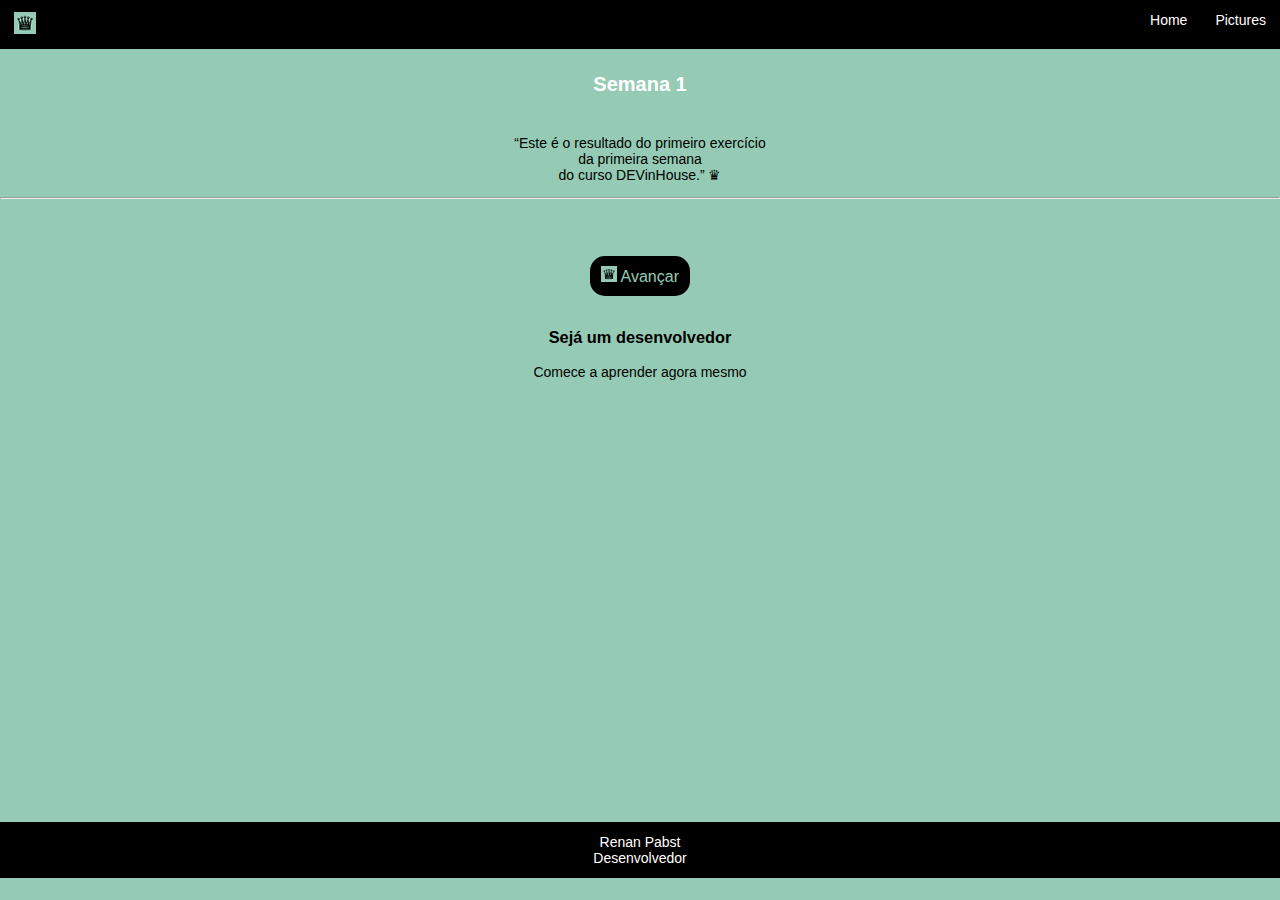
<file: index.html>
<!DOCTYPE html>
<html lang="pt-br">
<head>
    <meta charset="UTF-8">
    <meta http-equiv="X-UA-Compatible" content="IE=edge">
    <meta name="viewport" content="width=device-width, initial-scale=1.0">
    <link rel="shortcut icon" href="Imagens/favicon-32x32.png" type="image/x-icon">
    <title>DEVinHouse</title>
    <link rel="stylesheet" href="CSS/index.css" />
    <Style>

    
    </Style>
</head>
<body>
    <nav>
        <div class="logo">
            <img src="/Imagens/favicon-25x25.png">
        </div>
        <a href="imagens.html">Pictures</a>
        <a href="index.html">Home</a>
    </nav>

    <br>
    <br>
    <br>
    
    <h1>Semana 1</h1>
    <p>“Este é o resultado do primeiro exercício
    <br>da primeira semana 
    <br>do curso DEVinHouse.” ♛
    </p>
    
    <hr>
    
    <br>

    <p>
        
        <a href="/imagens.html" ><button class="btn1" type="button"><img src="/Imagens/favicon-16x16a.png"> Avançar</button>
        </a>
        <br>
        <br>
    <h3>Sejá um desenvolvedor</h3>
    
<p>Comece a aprender agora mesmo</p>
<iframe width="731" height="411" src="https://www.youtube.com/embed/owoJjuPKBJ4" title="2022 Como se tornar uma DESENVOLVEDORA fullstack em menos de um ano com o DEVinHouse Conecta Nuvem" frameborder="0" allow="accelerometer; autoplay; clipboard-write; encrypted-media; gyroscope; picture-in-picture" allowfullscreen></iframe>

</p>
    <a href="/imagens.html"></a>

    <footer>
        <div class="rdp1">
            Renan Pabst
        <br>Desenvolvedor
        </div>
    </footer>
            
</body>
</html>
</file>
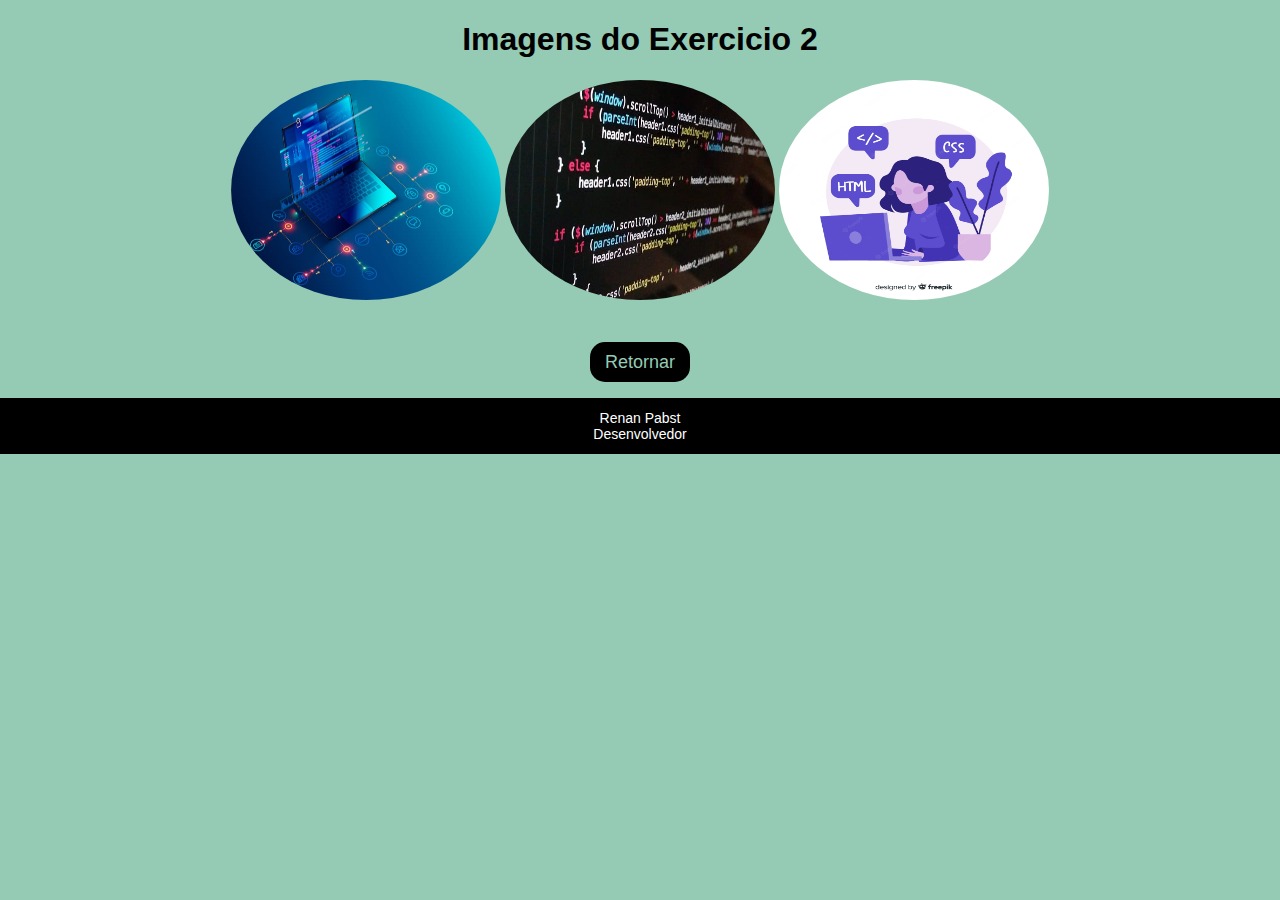
<file: imagens.html>
<!DOCTYPE html>
<html lang="pt-br">
<head>
    <meta charset="UTF-8">
    <meta http-equiv="X-UA-Compatible" content="IE=edge">
    <meta name="viewport" content="width=device-width, initial-scale=1.0">
    <link rel="shortcut icon" href="Imagens/favicon-32x32.png" type="image/x-icon">
    <title>DEVinHouse</title>
    <link rel="stylesheet" href="CSS/imagens.css" />
    <style>

    </style>
</head>
<body>

    <h1>Imagens do Exercicio 2</h1>

        <img src="/dev1.jpg" alt="Desevolvedores" style="width:270px;height:220px;">
        <img src="Imagens/dev3.jpg" alt="Desenvoldores">
    
        <a href="https://img.freepik.com/vetores-gratis/ilustracao-colorida-de-programador-feminino-trabalhando_23-2148277397.jpg?w=2000">
        <img src="Imagens/dev4.jpg" alt="Desenvolvedores">
    </a>
    <br>
    <br>
    <a href="/index.html" ><button class="btn1" type="button">Retornar</button>
    </a>
    <p>
    </p>
    
    <footer>
        <div class="rdp1">
            Renan Pabst
        <br>Desenvolvedor
        </div>
    </footer>


</body>
</html>
</file>
<file: CSS/index.css>
body{
    background-color: #95cbb4;
    text-align: center;
    font-family: Arial, Helvetica, sans-serif;
    font-size: 14px;
    flex-direction: column;
    margin: 0%;
    box-sizing: border-box;
}

h1{
    font-family: Verdana, Geneva, Tahoma, sans-serif;
    color: white;
    font-size: 20px;
    padding: 25px;
    margin-top: auto;
    box-sizing: border-box;
    background-image: url(https://st.depositphotos.com/2124935/2388/v/600/depositphotos_23886793-stock-illustration-black-and-silver-vintage-wallpaper.jpg);
}

h2{
    background-color:#51e2cf;
}

button{
    padding: 10px;
    background-color: black;
    color: #95cbb4;
    font-size: 16px;
    width: 100px;
    height: 40px;
    border: 2px; color: #396c73 solid;
    border-radius: 15px;
    margin-top: 20px;
}

nav{
    background-color: black;
    overflow: hidden;
    position: absolute;
    width: 100%;
}

nav .logo{
    float: left;
    display: block;
    padding: 12px 14px;
}

nav a{
    color: white;
    text-align: center;
    float: right;
    display: block;
    text-decoration: none;
    padding: 12px 14px; 
}

nav a:hover{
    transition: 300ms;
    background-color: #95cbb4;
    color: black;
}

footer{
    background-color: black;
    color: white;
    padding: 12px 14px;
}
</file>
<file: CSS/imagens.css>
body{
    background-color: hsl(154, 34%, 69%);
    text-align: center;
    font-family: Arial, Helvetica, sans-serif;
    flex-direction: column;
    margin: 0;
    box-sizing: border-box;
}


img{
    width: 270px;height: 220px;
    border-radius: 50%;
}

button{
    padding: 10px;
    background-color: black;
    color: #95cbb4;
    font-size: 18px;
    width: 100px;
    height: 40px;
    border: 2px; color: #396c73 solid;
    border-radius: 15px;
    margin-top: 20px;
}

footer{
    background-color: black;
    font-size: 14px;
    color: white;
    padding: 12px 14px;
}
</file>
